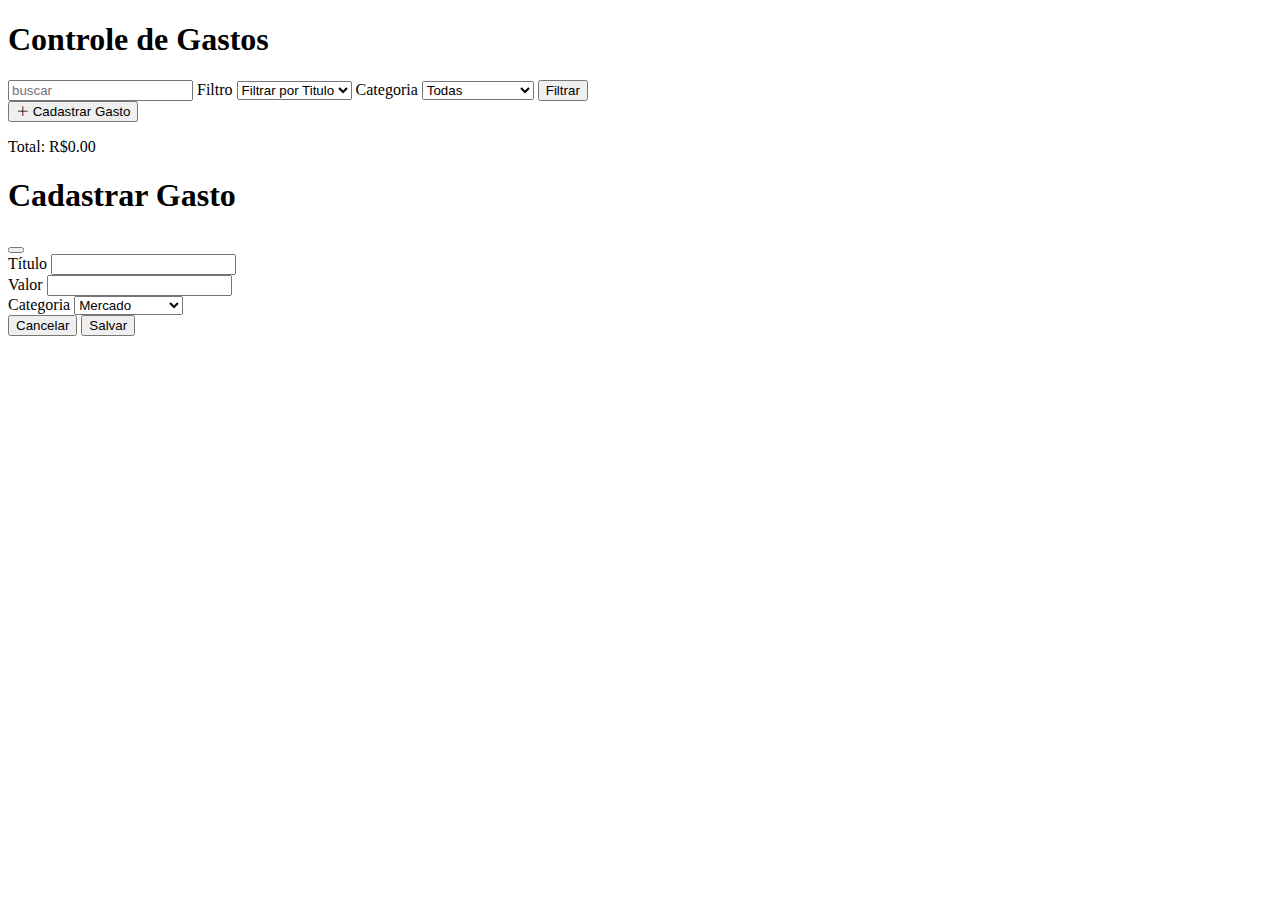
<file: index.html>
<!DOCTYPE html>
<html lang="pt-br">

<head>
    <meta charset="UTF-8">
    <meta http-equiv="X-UA-Compatible" content="IE=edge">
    <meta name="viewport" content="width=device-width, initial-scale=1.0">
    <title>Mobile Dev</title>
    <link href="https://cdn.jsdelivr.net/npm/bootstrap@5.3.0-alpha3/dist/css/bootstrap.min.css" rel="stylesheet"
        integrity="sha384-KK94CHFLLe+nY2dmCWGMq91rCGa5gtU4mk92HdvYe+M/SXH301p5ILy+dN9+nJOZ" crossorigin="anonymous">
    <link rel="stylesheet" href="https://cdn.jsdelivr.net/npm/bootstrap-icons@1.10.5/font/bootstrap-icons.css">
</head>

<body>
    <header class="container mt-5">
        <h1>
            Controle de Gastos
        </h1>
    </header>
    <section class="container mt-5">
        <section class="mb-3 d-none" id="display">
            <form class="d-flex flex-row" role="search">
                <input id="busca" class="form-control-lg mt-4 me-2 w-50 h-50 d-inline-block" type="search" placeholder="buscar" aria-label="buscar">
                <label for="filtroSelect">
                    <span class="form-text text-muted ms-2">Filtro</span>
                    <select id="filtroSelect" class="me-2 form-control-lg w-100">
                        <option value="titulo">Filtrar por Titulo</option>
                        <option value="data">Filtrar por Data</option>
                        <option value="valor">Filtrar por Valor</option>
                    </select>    
                </label>
                <label for="filtroSelect2" class="w-15 me-2 ms-2">
                    <span class="form-text text-muted ms-2">Categoria</span>
                    <select id="filtroSelect2" class="me-2 form-control-lg w-100">
                        <option selected value="todos">Todas</option>
                        <option value="mercado">Mercado</option>
                        <option value="lazer">Lazer</option>
                        <option value="comida">Comida</option>
                        <option value="compra">Compra Online</option>
                    </select>
                </label>
                <button id="busca-btn" class="btn btn-outline-success mt-3 h-60" type="submit">Filtrar</button>
            </form>
        </section>
        <section class="d-flex">
                <button type="button" class="btn btn-primary" data-bs-toggle="modal" data-bs-target="#exampleModal">
                    <i class="bi bi-plus-lg"></i>
                    Cadastrar Gasto
                </button>
                <section>
                    <p class="mt-3 ms-3 d-none" id="total"></p>
                </section>
        </section>
        <section id="despesas" class="row mt-3">
        </section> 
    </section>
    <section class="modal fade mt-5" id="exampleModal" tabindex="-1" aria-labelledby="exampleModalLabel" aria-hidden="true">
        <section class="modal-dialog">
            <section class="modal-content">
                <section class="modal-header">
                    <h1 class="modal-title fs-5" id="exampleModalLabel">Cadastrar Gasto</h1>
                    <button type="button" class="btn-close" data-bs-dismiss="modal" aria-label="Close"></button>
                </section>
                <section class="modal-body">
                    <form>
                        <section class="mb-3">
                            <label for="titulo" class="form-label">Título</label>
                            <input type="text" class="form-control" id="titulo" aria-describedby="titulo">
                        </section>
                        <section class="mb-3">
                            <label for="valor" class="form-label">Valor</label>
                            <input type="number" step="0.01" class="form-control" id="valor">
                        </section>
                        <section class="mb-3">
                            <label for="categoria" class="form-label">Categoria</label>
                            <select class="form-select" aria-label="categoria" id="categoria">
                                <option>Mercado</option>
                                <option>Lazer</option>
                                <option>Comida</option>
                                <option>Compra online</option>
                            </select>
                        </section>
                    </form>
                </section>
                <section class="modal-footer">
                    <button type="button" class="btn btn-secondary" data-bs-dismiss="modal">Cancelar</button>
                    <button id="salvar" type="button" class="btn btn-primary">Salvar</button>
                </section>
            </section>
        </section>
    </section>


    <script src="https://cdn.jsdelivr.net/npm/bootstrap@5.3.0-alpha3/dist/js/bootstrap.bundle.min.js"
        integrity="sha384-ENjdO4Dr2bkBIFxQpeoTz1HIcje39Wm4jDKdf19U8gI4ddQ3GYNS7NTKfAdVQSZe" crossorigin="anonymous">
    </script>

    <script src="./script.js"></script>

</body>

</html>
</file>
